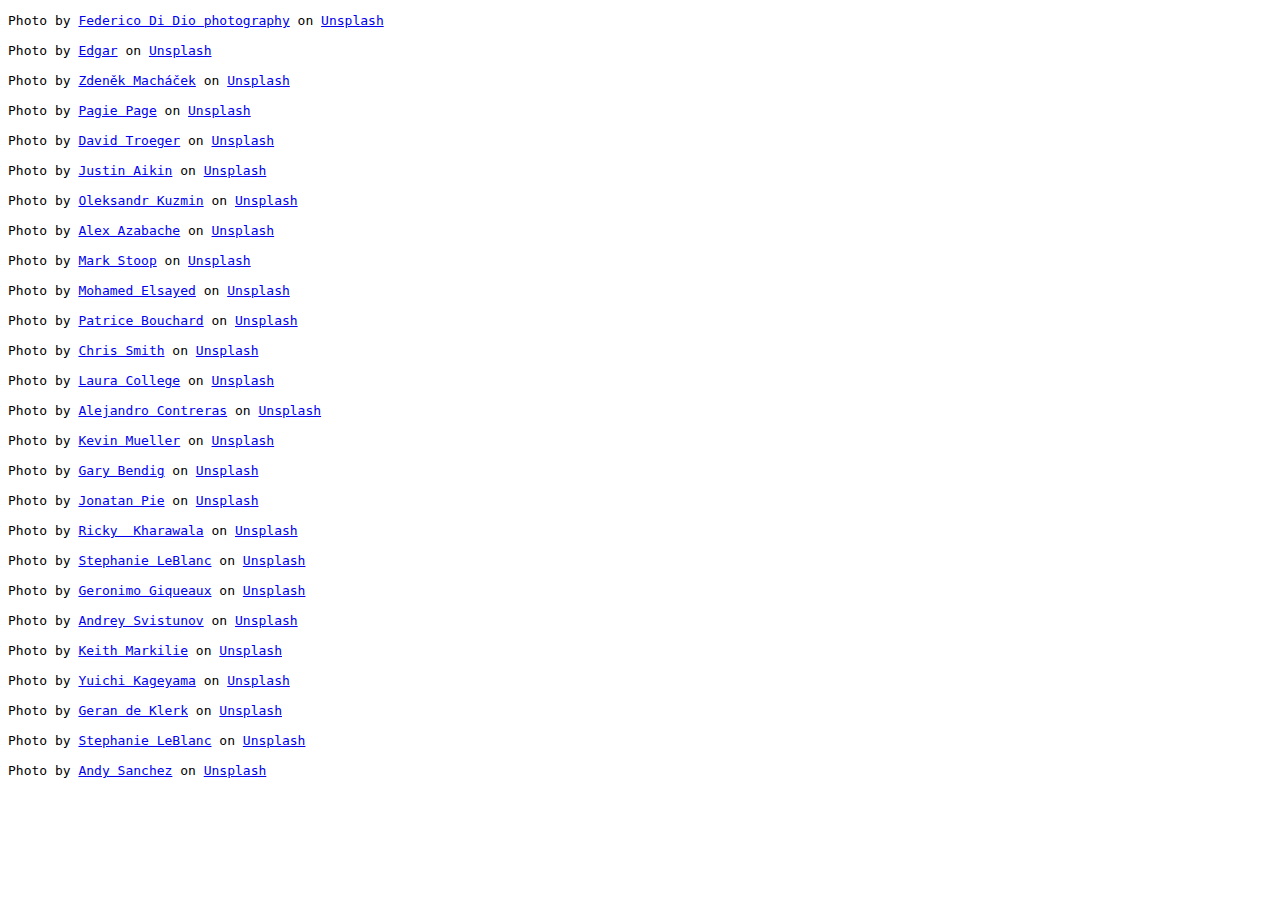
<file: .junk/upsplash.html>
<!DOCTYPE html>
<html lang="en">
  <head>
    <meta charset="UTF-8" />
    <meta name="viewport" content="width=device-width, initial-scale=1.0" />
    <title>Document</title>
  </head>
  <body>
    <pre>
Photo by <a href="https://unsplash.com/@didiofederico_photographer?utm_source=unsplash&utm_medium=referral&utm_content=creditCopyText">Federico Di Dio photography</a> on <a href="https://unsplash.com/collections/u_WPAGWKGDY/animals/900c508435319a18e9adb56b2c954a92?utm_source=unsplash&utm_medium=referral&utm_content=creditCopyText">Unsplash</a><br>
Photo by <a href="https://unsplash.com/@e_d_g_a_r?utm_source=unsplash&utm_medium=referral&utm_content=creditCopyText">Edgar</a> on <a href="https://unsplash.com/collections/u_WPAGWKGDY/animals/900c508435319a18e9adb56b2c954a92?utm_source=unsplash&utm_medium=referral&utm_content=creditCopyText">Unsplash</a><br>
Photo by <a href="https://unsplash.com/@zmachacek?utm_source=unsplash&utm_medium=referral&utm_content=creditCopyText">Zdeněk Macháček</a> on <a href="https://unsplash.com/collections/u_WPAGWKGDY/animals/900c508435319a18e9adb56b2c954a92?utm_source=unsplash&utm_medium=referral&utm_content=creditCopyText">Unsplash</a><br>
Photo by <a href="https://unsplash.com/@pagie?utm_source=unsplash&utm_medium=referral&utm_content=creditCopyText">Pagie Page</a> on <a href="https://unsplash.com/collections/u_WPAGWKGDY/animals?utm_source=unsplash&utm_medium=referral&utm_content=creditCopyText">Unsplash</a><br>
Photo by <a href="https://unsplash.com/@jetlag?utm_source=unsplash&utm_medium=referral&utm_content=creditCopyText">David Troeger</a> on <a href="https://unsplash.com/collections/u_WPAGWKGDY/animals?utm_source=unsplash&utm_medium=referral&utm_content=creditCopyText">Unsplash</a><br>
Photo by <a href="https://unsplash.com/de/@justnjames?utm_source=unsplash&utm_medium=referral&utm_content=creditCopyText">Justin Aikin</a> on <a href="https://unsplash.com/collections/u_WPAGWKGDY/animals?utm_source=unsplash&utm_medium=referral&utm_content=creditCopyText">Unsplash</a><br>
Photo by <a href="https://unsplash.com/@kriplok?utm_source=unsplash&utm_medium=referral&utm_content=creditCopyText">Oleksandr Kuzmin</a> on <a href="https://unsplash.com/collections/u_WPAGWKGDY/animals?utm_source=unsplash&utm_medium=referral&utm_content=creditCopyText">Unsplash</a><br>
Photo by <a href="https://unsplash.com/de/@alexazabache?utm_source=unsplash&utm_medium=referral&utm_content=creditCopyText">Alex Azabache</a> on <a href="https://unsplash.com/collections/u_WPAGWKGDY/animals?utm_source=unsplash&utm_medium=referral&utm_content=creditCopyText">Unsplash</a><br>
Photo by <a href="https://unsplash.com/@markstoop?utm_source=unsplash&utm_medium=referral&utm_content=creditCopyText">Mark Stoop</a> on <a href="https://unsplash.com/collections/u_WPAGWKGDY/animals?utm_source=unsplash&utm_medium=referral&utm_content=creditCopyText">Unsplash</a><br>
Photo by <a href="https://unsplash.com/@_melsayed?utm_source=unsplash&utm_medium=referral&utm_content=creditCopyText">Mohamed Elsayed</a> on <a href="https://unsplash.com/collections/u_WPAGWKGDY/animals?utm_source=unsplash&utm_medium=referral&utm_content=creditCopyText">Unsplash</a><br>
Photo by <a href="https://unsplash.com/ko/@patriceb?utm_source=unsplash&utm_medium=referral&utm_content=creditCopyText">Patrice Bouchard</a> on <a href="https://unsplash.com/collections/u_WPAGWKGDY/animals?utm_source=unsplash&utm_medium=referral&utm_content=creditCopyText">Unsplash</a><br>
Photo by <a href="https://unsplash.com/ja/@axholmephotography?utm_source=unsplash&utm_medium=referral&utm_content=creditCopyText">Chris Smith</a> on <a href="https://unsplash.com/collections/u_WPAGWKGDY/animals?utm_source=unsplash&utm_medium=referral&utm_content=creditCopyText">Unsplash</a><br>
Photo by <a href="https://unsplash.com/@laura_college?utm_source=unsplash&utm_medium=referral&utm_content=creditCopyText">Laura College</a> on <a href="https://unsplash.com/collections/u_WPAGWKGDY/animals?utm_source=unsplash&utm_medium=referral&utm_content=creditCopyText">Unsplash</a><br>
Photo by <a href="https://unsplash.com/es/@atrialis?utm_source=unsplash&utm_medium=referral&utm_content=creditCopyText">Alejandro Contreras</a> on <a href="https://unsplash.com/collections/u_WPAGWKGDY/animals?utm_source=unsplash&utm_medium=referral&utm_content=creditCopyText">Unsplash</a><br>
Photo by <a href="https://unsplash.com/de/@kevinmueller?utm_source=unsplash&utm_medium=referral&utm_content=creditCopyText">Kevin Mueller</a> on <a href="https://unsplash.com/collections/u_WPAGWKGDY/animals?utm_source=unsplash&utm_medium=referral&utm_content=creditCopyText">Unsplash</a><br>
Photo by <a href="https://unsplash.com/@kris_ricepees?utm_source=unsplash&utm_medium=referral&utm_content=creditCopyText">Gary Bendig</a> on <a href="https://unsplash.com/collections/u_WPAGWKGDY/animals?utm_source=unsplash&utm_medium=referral&utm_content=creditCopyText">Unsplash</a><br>
Photo by <a href="https://unsplash.com/@r3dmax?utm_source=unsplash&utm_medium=referral&utm_content=creditCopyText">Jonatan Pie</a> on <a href="https://unsplash.com/collections/u_WPAGWKGDY/animals?utm_source=unsplash&utm_medium=referral&utm_content=creditCopyText">Unsplash</a><br>
Photo by <a href="https://unsplash.com/@sweetmangostudios?utm_source=unsplash&utm_medium=referral&utm_content=creditCopyText">Ricky  Kharawala</a> on <a href="https://unsplash.com/collections/u_WPAGWKGDY/animals?utm_source=unsplash&utm_medium=referral&utm_content=creditCopyText">Unsplash</a><br>
Photo by <a href="https://unsplash.com/@sleblanc01?utm_source=unsplash&utm_medium=referral&utm_content=creditCopyText">Stephanie LeBlanc</a> on <a href="https://unsplash.com/collections/u_WPAGWKGDY/animals?utm_source=unsplash&utm_medium=referral&utm_content=creditCopyText">Unsplash</a><br>
Photo by <a href="https://unsplash.com/@ggiqueaux?utm_source=unsplash&utm_medium=referral&utm_content=creditCopyText">Geronimo Giqueaux</a> on <a href="https://unsplash.com/collections/u_WPAGWKGDY/animals?utm_source=unsplash&utm_medium=referral&utm_content=creditCopyText">Unsplash</a><br>
Photo by <a href="https://unsplash.com/@svistal13?utm_source=unsplash&utm_medium=referral&utm_content=creditCopyText">Andrey Svistunov</a> on <a href="https://unsplash.com/collections/u_WPAGWKGDY/animals?utm_source=unsplash&utm_medium=referral&utm_content=creditCopyText">Unsplash</a><br>
Photo by <a href="https://unsplash.com/@rhino007?utm_source=unsplash&utm_medium=referral&utm_content=creditCopyText">Keith Markilie</a> on <a href="https://unsplash.com/collections/u_WPAGWKGDY/animals?utm_source=unsplash&utm_medium=referral&utm_content=creditCopyText">Unsplash</a><br>
Photo by <a href="https://unsplash.com/pt-br/@kageyama?utm_source=unsplash&utm_medium=referral&utm_content=creditCopyText">Yuichi Kageyama</a> on <a href="https://unsplash.com/collections/u_WPAGWKGDY/animals?utm_source=unsplash&utm_medium=referral&utm_content=creditCopyText">Unsplash</a><br>
Photo by <a href="https://unsplash.com/@gerandeklerk?utm_source=unsplash&utm_medium=referral&utm_content=creditCopyText">Geran de Klerk</a> on <a href="https://unsplash.com/collections/u_WPAGWKGDY/animals?utm_source=unsplash&utm_medium=referral&utm_content=creditCopyText">Unsplash</a><br>
Photo by <a href="https://unsplash.com/@sleblanc01?utm_source=unsplash&utm_medium=referral&utm_content=creditCopyText">Stephanie LeBlanc</a> on <a href="https://unsplash.com/s/photos/love-bird?utm_source=unsplash&utm_medium=referral&utm_content=creditCopyText">Unsplash</a><br>
Photo by <a href="https://unsplash.com/@giantleapsphotography?utm_source=unsplash&utm_medium=referral&utm_content=creditCopyText">Andy Sanchez</a> on <a href="https://unsplash.com/s/photos/funny-panda?utm_source=unsplash&utm_medium=referral&utm_content=creditCopyText">Unsplash</a><br>
  </pre>
  </body>
</html>
</file>
